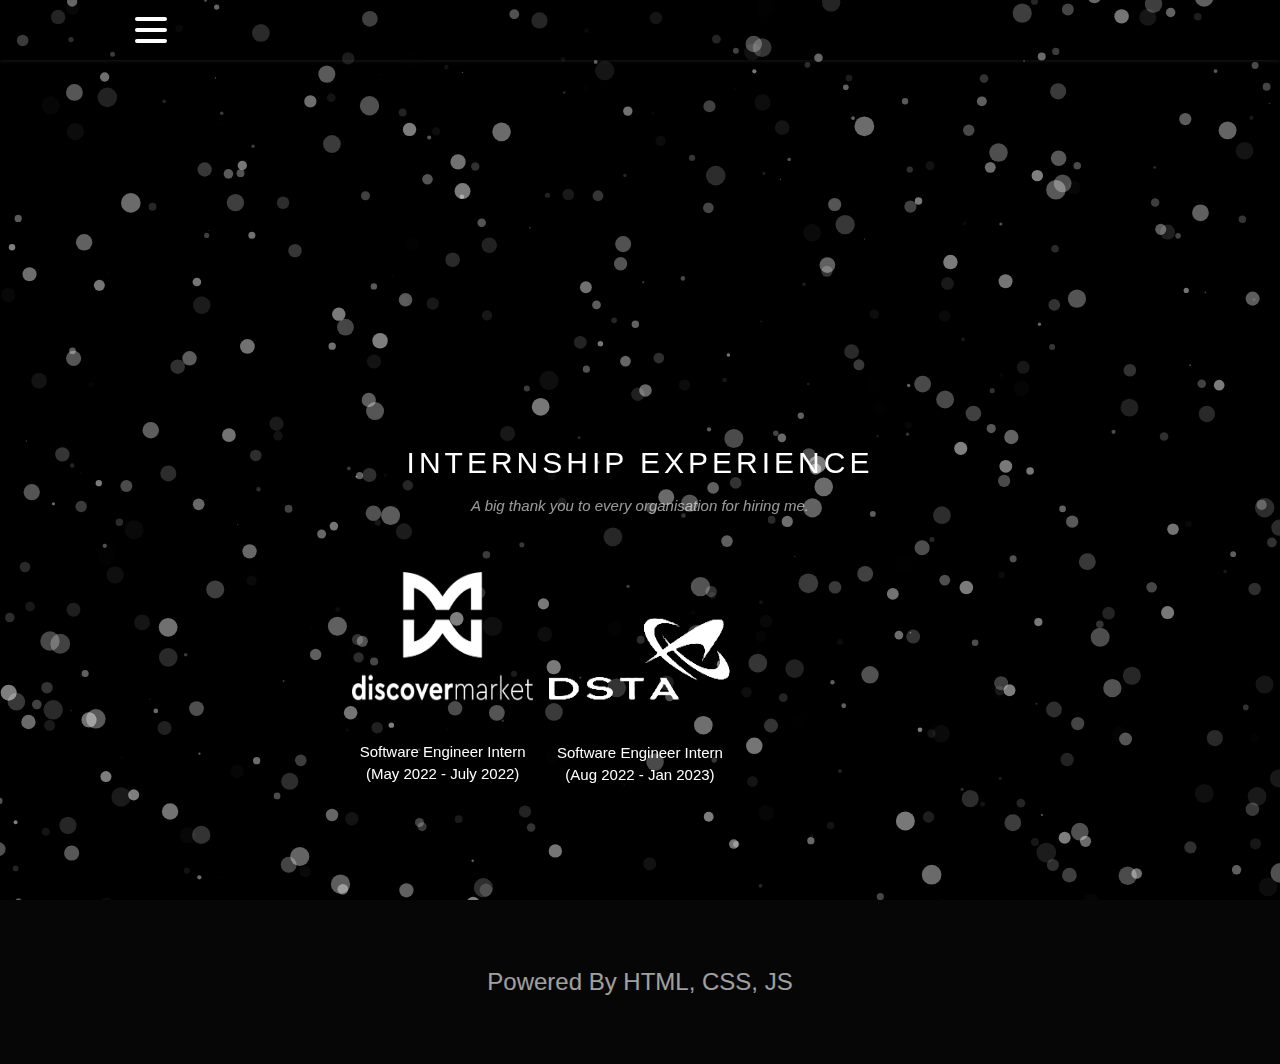
<file: index.html>
<!DOCTYPE html>
<html lang="en">
<head>
  <meta charset="UTF-8">
  <title>DSOHJH</title>
  <meta name="viewport" content="width=device-width, initial-scale=1.0, minimum-scale=1.0, maximum-scale=1.0, user-scalable=no">
  <link rel="stylesheet" media="screen" href="css/style.css">
  <link rel="stylesheet" href="https://www.w3schools.com/w3css/4/w3.css">
  <link rel="stylesheet" href="https://cdnjs.cloudflare.com/ajax/libs/font-awesome/4.7.0/css/font-awesome.min.css">
  <link rel="apple-touch-icon" sizes="180x180" href="favicon_io/apple-touch-icon.png">
  <link rel="icon" type="image/png" sizes="32x32" href="favicon_io/favicon-32x32.png">
  <link rel="icon" type="image/png" sizes="16x16" href="favicon_io/favicon-16x16.png">
  <link rel="manifest" href="favicon_io/site.webmanifest">
  <!-- <link href="https://fonts.googleapis.com/css2?family=Poppins:wght@400;600;700display=swap" rel="stylesheet"> -->
</head>
<body>
<!-- Old Navbar -->
<!-- <div class="w3-top">
    <div class="w3-bar w3-black w3-card">
      <a class="w3-bar-item w3-button w3-padding-large w3-hide-medium w3-hide-large w3-right" href="javascript:void(0)" onclick="myFunction()" title="Toggle Navigation Menu"><i class="fa fa-bars"></i></a>
      <a href="#HOME" class="w3-bar-item w3-button w3-padding-large">HOME</a>
      <a href="#EXP" class="w3-bar-item w3-button w3-padding-large">EXP</a>
      <a href="#HACK" class="w3-bar-item w3-button w3-padding-large">HACK</a>
      <a href="#SWE" class="w3-bar-item w3-button w3-padding-large w3-hide-small">SWE</a>
      <a href="#ML" class="w3-bar-item w3-button w3-padding-large w3-hide-small">ML</a>
      <a href="#ART" class="w3-bar-item w3-button w3-padding-large w3-hide-small">ART</a>
      <a href="#CONTACT" class="w3-bar-item w3-button w3-padding-large w3-hide-small">CONTACT</a>
      <div class="w3-dropdown-hover w3-hide-small">
        <button class="w3-padding-large w3-button" title="More">MORE <i class="fa fa-caret-down"></i></button>     
        <div class="w3-dropdown-content w3-bar-block w3-card-4">
          <a href="https://drive.google.com/file/d/1vuJKJUvjknEqeLuOjL8LojjyweD6KoTy/view?usp=sharing" 
          class="w3-bar-item w3-button">Resume</a>
          <a href="https://www.linkedin.com/in/darren-soh-170999dsohjh/" 
          class="w3-bar-item w3-button">Linkedin</a>
          <a href="https://github.com/darren170999" 
          class="w3-bar-item w3-button">Github</a>
        </div>
      </div>
    </div>
  </div> -->

  <!-- Navbar on small screens (remove the onclick attribute if you want the navbar to always show on top of the content when clicking on the links) -->
<!-- <div id="navDemo" class="w3-bar-block w3-black w3-hide w3-hide-large w3-hide-medium w3-top" style="margin-top:46px">
    <a href="#HOME" class="w3-bar-item w3-button w3-padding-large" onclick="myFunction()">HOME</a>
    <a href="#EXP" class="w3-bar-item w3-button w3-padding-large" onclick="myFunction()">EXP</a>
    <a href="#HACK" class="w3-bar-item w3-button w3-padding-large" onclick="myFunction()">HACK</a>
    <a href="#SWE" class="w3-bar-item w3-button w3-padding-large" onclick="myFunction()">SWE</a>
    <a href="#ML" class="w3-bar-item w3-button w3-padding-large" onclick="myFunction()">ML</a>
    <a href="#ART" class="w3-bar-item w3-button w3-padding-large" onclick="myFunction()">ART</a>
    <a href="#CONTACT" class="w3-bar-item w3-button w3-padding-large" onclick="myFunction()">CONTACT</a>
  </div> -->


<!-- New Navbar -->
  <nav>
    <div class="navbar w3-top" >
      <div class="container nav-container">
          <input class="checkbox" type="checkbox" name="" id="" />
          <div class="hamburger-lines">
            <span class="line line1"></span>
            <span class="line line2"></span>
            <span class="line line3"></span>
          </div>  
        <div class="logo">
        </div>
        <div class="menu-items">
          <li><a href="#" style="color:White">Home</a></li>
          <li><a href="aboutme.html" style="color:White">About me</a></li>
          <li><a href="https://github.com/darren170999" style="color:White">Github</a></li>
          <li><a href="https://drive.google.com/file/d/1vuJKJUvjknEqeLuOjL8LojjyweD6KoTy/view?usp=sharing" style="color:White">Resume</a></li>
          <li><a href="https://www.linkedin.com/in/darren-soh-170999dsohjh/" style="color:White">Contact</a></li>
        </div>
      </div>
    </div>
  </nav>


<!-- particles.js container -->
<div class="w3-black" id="HOME"></div>

<div id="particles-js">
  <div class="w3-display-middle w3-panel w3-center" style="background-color: transparent">
    <div class="centered" style="overflow:scroll; width:100%; height:800px; padding-top: 300px;">

      <!--#EXP-->
      <div class="w3-container w3-content w3-padding-64" >
        <h2 class="w3-wide w3-center" style="color:white">INTERNSHIP EXPERIENCE</h2>
        <p class="w3-opacity w3-center" style="color:white"><i>A big thank you to every organisation for hiring me.</i></p><br>
        <div class="w3-row-padding w3-padding-32" style="margin:0 -16px">
          <div class="w3-third w3-margin-bottom">
            <img src="/images/discover-market-logo-white-vertical.png" alt="DM Logo" style="width:100%; height:130px;" class="w3-hover-opacity">
            <br></br>
            <div class="w3-margin-top" style="color:white">Software Engineer Intern </div>
            <div class="w3-margin-bottom" style="color:white">(May 2022 - July 2022)</div>
          </div>
          <div class="w3-third w3-margin-bottom">
            <br></br>
            <img src="/images/DSTA_Logo.png" alt="DSTA Logo" style="width:100%; height:86px;" class="w3-hover-opacity">
            <br></br>
            <div class="w3-margin-top" style="color:white">Software Engineer Intern </div>
            <div class="w3-margin-bottom" style="color:white">(Aug 2022 - Jan 2023)</div>
          </div>
        </div>

        <!--#HACK-->
        <div class="w3-row-padding w3-padding-32"></div>
          <h2 class="w3-wide w3-center" style="color:white">HACKATHONS!</h2>
          <p class="w3-opacity w3-center" style="color:white"><i>Won some lost many</i></p><br>
      
          <div class="w3-row-padding w3-padding-32" style="margin:0 -16px">
            <div class="w3-third w3-margin-bottom">
              <img src="/images/SCL2.jpeg" alt="New York" style="width:100%; height:130px;" class="w3-hover-opacity">
              <div class="w3-container w3-white" style="padding-bottom:20px;">
                <p><b style="color:black">Shopee Code League 2022</b></p>
                <p class="w3-opacity" style="color:black">Shopee</p>
                <p style="color:black">Leetcode kind of Algorithm Challenge (was super difficult). Mandates: Python and Java used. BFS, DFS, Dijkstra, Greedy, A-Star. Longest common Subsequence. Awarded: Participation.</p>
                <a href="https://drive.google.com/file/d/1jW_Wr0YYpkZ3CUhi3cTAJGMwhrthuwLq/view?usp=sharing" class="w3-bar-item w3-button w3-black w3-margin-top">View Certificate</a>
              </div>
            </div>
            <div class="w3-third w3-margin-bottom">
              <img src="/images/INTU.png" alt="New York" style="width:100%; height:130px;" class="w3-hover-opacity">
              <div class="w3-container w3-white" style="padding-bottom:20px;">
                <p><b style="color:black">INTUITION</b></p>
                <p class="w3-opacity" style="color:black">IEEE INTUITION v8.0 2022</p>
                <p style="color:black">Issue MC for positive ART with Bot Father Telegram. Mandates: Google Cloud ML services, Google script API. Data Augmentation. Keras Image Processing. Awarded: First Place in Open Healthcare Category.</p>
                <a href="https://drive.google.com/file/d/19cagHFVPoFpJ2CEOB6sP_PVJudmpgT_9/view" class="w3-bar-item w3-button w3-black w3-margin-top">View Certificate</a>
              </div>
            </div>
            <div class="w3-third w3-margin-bottom">
              <img src="/images/DSTA.png" alt="New York" style="width:100%; height:130px;" class="w3-hover-opacity">
              <div class="w3-container w3-white" style="padding-bottom:20px;">
                <p><b style="color:black">Today-I-Learned</b></p>
                <p class="w3-opacity" style="color:black">DSTA, BRAINHACK 2021</p>
                <p style="color:black">First Hackathon! Mandates: Data Exploratory Analysis. Data Cleaning. Model Tuning. OpenCV library. RESNET50 for Image Classification and Speech Classification. Awarded: Ninth Place in Open Category.</p>
                <a href="https://drive.google.com/file/d/1sJ4p2BCACl4KUlsreoNjLHT9EU8xatW3/view?usp=sharing" class="w3-bar-item w3-button w3-black w3-margin-top">View Certificate</a>
              </div>
            </div>
          </div>
          <!-- Second Row of Hacks -->
          <div class="w3-row-padding w3-padding-32" style="margin:0 -16px">
            <div class="w3-third w3-margin-bottom">
              <img src="/images/GrabHack.png" alt="New York" style="width:100%; height:130px;" class="w3-hover-opacity">
              <div class="w3-container w3-white" style="padding-bottom:20px;">
                <p><b style="color:black">Grab HackForGood 2022</b></p>
                <p class="w3-opacity" style="color:black">GRAB</p>
                <p style="color:black">Did Frontend for Team. Developed a feature to help Grab users donate money and groceries using Grab's infrastructure. Mandates: DOM, React-bootstrap, ReactJs, Rest APIs. Awarded: 4th place, 500usd</p>
                <a href="https://grabdonate-production.web.app/home" class="w3-bar-item w3-button w3-black w3-margin-top">View Project</a>
              </div>
            </div>
          </div>
        </div>
        <!--#SWE-->
        <div class="w3-container w3-content w3-padding-64">
          <h2 class="w3-wide w3-center" style="color:white">SOFTWARE ENGINEERING PROJECTS</h2>
          <p class="w3-opacity w3-center" style="color:white"><i>Tech Stacks: React, Spring, BootStrap... </i></p><br>
      
          <div class="w3-row-padding w3-padding-32" style="margin:0 -16px">
            <div class="w3-third w3-margin-bottom" style="padding-bottom:20px;">
              <img src="/images/TicTacToe.png" alt="New York" style="width:100%; height:130px;" class="w3-hover-opacity">
              <div class="w3-container w3-white"  style="padding-bottom:20px;">
                <p><b style="color:black">Tic-Tac-Toe</b></p>
                <p class="w3-opacity" style="color:black">CS50x Harvard, Cambridge</p>
                <p style="color:black">Object Oriented Design Programming skills and built self-made sprites.(C,Love2D,Lua)</p>
                <a href="https://github.com/darren170999" class="w3-bar-item w3-button w3-black w3-margin-top">View Project</a>
              </div>
            </div>
            <div class="w3-third w3-margin-bottom" style="padding-bottom:20px;">
              <img src="/images/Sudoku.jpeg" alt="Paris" style="width:100%; height:130px;" class="w3-hover-opacity">
              <div class="w3-container w3-white" style="padding-bottom:20px;">
                <p><b style="color:black">Sudoku Auto-generation</b></p>
                <p class="w3-opacity" style="color:black">NTU</p>
                <p style="color:black">Customized Graphic User Interface. Created a puzzle generation feature.(Java)</p>
                <a href="https://github.com/darren170999" class="w3-bar-item w3-button w3-black w3-margin-top">View Project</a>
              </div>
            </div>
            <div class="w3-third w3-margin-bottom">
              <img src="/images/CrossyRoad.png" alt="San Francisco" style="width:100%; height:130px;" class="w3-hover-opacity">
              <div class="w3-container w3-white" style="padding-bottom:20px;">
                <p><b style="color:black">Crossy Road</b></p>
                <p class="w3-opacity" style="color:black">NTU</p>
                <p style="color:black">C# scripts for movements. Models made with Blender. ML Enemy.(TensorFlow, UNITY3D, Blender)</p>
                <a href="https://github.com/darren170999" class="w3-bar-item w3-button w3-black w3-margin-top">View Project</a>
              </div>
            </div>
          </div>
          <!-- Second row of SWE -->
          <div class="w3-row-padding w3-padding-32" style="margin:0 -16px">
            <div class="w3-third w3-margin-bottom">
              <img src="/images/ECommerce.jpg" alt="New York" style="width:100%; height:130px;" class="w3-hover-opacity">
              <div class="w3-container w3-white" style="padding-bottom:20px;">
                <p><b style="color:black">E-commerce Website</b></p>
                <p class="w3-opacity" style="color:black">NTU</p>
                <p style="color:black">MYSQL DataBase. Webhooks. Apache Tomcat servlets.(Apache Tomcat, JavaScript, HTML, CSS, MYSQL)</p>
                <a href="https://github.com/darren170999" class="w3-bar-item w3-button w3-black w3-margin-top">View Project</a>
              </div>
            </div>
            <div class="w3-third w3-margin-bottom">
              <img src="/images/AndroidStudio.jpeg" alt="Paris" style="width:100%; height:130px;" class="w3-hover-opacity">
              <div class="w3-container w3-white" style="padding-bottom:20px;">
                <p><b style="color:black">Covid-19 Application</b></p>
                <p class="w3-opacity" style="color:black">NTU</p>
                <p style="color:black">Application to collect Covid19 Data. IP configurations. (Android Studio, Kotlin, MYSQL)</p>
                <a href="https://github.com/darren170999" class="w3-bar-item w3-button w3-black w3-margin-top">View Project</a>
              </div>
            </div>
            <div class="w3-third w3-margin-bottom">
              <img src="/images/Twilio.png" alt="San Francisco" style="width:100%; height:130px;" class="w3-hover-opacity">
              <div class="w3-container w3-white" style="padding-bottom:20px;">
                <p><b style="color:black">Twilio Chatbot</b></p>
                <p class="w3-opacity" style="color:black">Personal/Work</p>
                <p style="color:black"> Chatbot made for clients to get quotes on Whatsapp. (SpringBoot, MongoDB, Dialogflow.) </p>
                <a class="w3-bar-item w3-button w3-black w3-margin-top">In Progress</a>
              </div>
            </div>
          </div>
        </div>
        <!-- ML -->
        <div class="w3-container w3-content w3-padding-64">
          <h3 class="w3-wide w3-center" style="color:white">MACHINE LEARNING PROJECTS</h3>
          <p class="w3-opacity w3-center" style="color:white"><i>The all seeing eye of Coding</i></p><br>
      
          <div class="w3-row-padding w3-padding-32" style="margin:0 -16px">
            <div class="w3-third w3-margin-bottom">
              <img src="/images/AiTestKitchen.png" alt="Paris" style="width:100%; height:130px;" class="w3-hover-opacity">
              <div class="w3-container w3-white" style="padding-bottom:20px;">
                <p><b style="color:black">AI Test Kitchen</b></p>
                <p class="w3-opacity" style="color:black">Personal</p>
                <p style="color:black">Google's Natural Language Processing and AI development platform.</p>
                <a class="w3-bar-item w3-button w3-black w3-margin-top">In Progress</a>
              </div>
            </div>
            <div class="w3-third w3-margin-bottom">
              <img src="/images/NotNowLizards.jpeg" alt="Paris" style="width:100%; height:130px;" class="w3-hover-opacity">
              <div class="w3-container w3-white" style="padding-bottom:20px;">
                <p><b style="color:black">Not now lizards!</b></p>
                <p class="w3-opacity" style="color:black">MLDA</p>
                <p style="color:black">Sprays water when a lizard crawls by a camera(OpenCV, Arduino, ROS)</p>
                <a class="w3-bar-item w3-button w3-black w3-margin-top">In Progress</a>
              </div>
            </div>
            <div class="w3-third w3-margin-bottom">
              <img src="/images/Titanic.png" alt="San Francisco" style="width:100%; height:130px;" class="w3-hover-opacity">
              <div class="w3-container w3-white" style="padding-bottom:20px;">
                <p><b style="color:black">Titanic Disaster Prediction</b></p>
                <p class="w3-opacity" style="color:black"></p>
                <p style="color:black">Sklearn ML models, Data cleaning, Variance Testing, Feature engineering.</p>
                <a href="https://github.com/darren170999" class="w3-bar-item w3-button w3-black w3-margin-top">View Project</a>
              </div>
            </div>
          </div>
          <!-- Second Row of ML -->
          <div class="w3-row-padding w3-padding-32" style="margin:0 -16px">
            <div class="w3-third w3-margin-bottom">
              <img src="/images/MediaPipe.png" alt="San Francisco" style="width:100%; height:130px;" class="w3-hover-opacity">
              <div class="w3-container w3-white" style="padding-bottom:20px;">
                <p><b style="color:black">Basic MediaPipe</b></p>
                <p class="w3-opacity" style="color:black"></p>
                <p style="color:black">Computer Vision</p>
                <a class="w3-bar-item w3-button w3-black w3-margin-top">In Progress</a>
              </div>
            </div>
          </div>
        </div>
        <!-- Contact -->
        <div class="w3-container w3-content w3-padding-64">
          <h4 class="w3-wide w3-center" style="color:white">CONTACT</h4>
          <p class="w3-opacity w3-center" style="color:white"><i>You have scrolled this far! Thanks for visiting!</i></p>
          <div class="w3-row w3-padding-32">
            <div class="w3-half w3-container w3-margin-bottom">
              <i class="fa fa-map-marker" style="width:30px;color:white"></i> 
              <p style="color: white;">Singapore, SG</p>
              <br>
              <i class="fa fa-phone" style="width:30px;color:white"></i> 
              <p style="color: white;">Phone: +65 9018 1182</p>
              <br>
            </div>
            <div class="w3-half w3-container w3-margin-bottom">
              <i class="fa fa-university" style="width:30px;color:white"></i> 
              <p style="color: white;">Nanyang Technological University</p>
              <br>
              <i class="fa fa-envelope" style="width:30px;color:white"> </i> 
              <p style="color: white;">Email: DSOH010@e.ntu.edu.sg</p>
              <br>
            </div>
          </div>
        </div>
      </div>
    </div>
  </div>
</div>

<!-- 
<br></br> -->
<!-- #ART -->

<!-- <div class="w3-black" id="ART"></div> -->

<!-- <iframe src="https://hubs.mozilla.com/ZBwTESQ?embed_token=a84a4e4fdf664dea5c7f57d0484f9474" style="text-align:center; width: 1400px; height: 768px;" allow="microphone; camera; vr; speaker;"></iframe> -->



<!-- Footer -->
<footer class="w3-container w3-padding-64 w3-center w3-opacity w3-black w3-xlarge">
  <!-- <i class="fa fa-facebook-official w3-hover-opacity" style="width:30px;color:white"></i>
  <i class="fa fa-instagram w3-hover-opacity" style="width:30px;color:white"></i>
  <i class="fa fa-linkedin w3-hover-opacity" style="width:30px;color:white"></i> -->
  <h7>Powered By HTML, CSS, JS</h7>
</footer>

<!-- scripts -->
<script src="../particles.js"></script>
<script src="js/app.js"></script>
<script
function myFunction() {
    var x = document.getElementById("navDemo");
    if (x.className.indexOf("w3-show") == -1) {
      x.className += " w3-show";
    } else { 
      x.className = x.className.replace(" w3-show", "");
    }
  }>
</script>

</html>
</body>
</file>
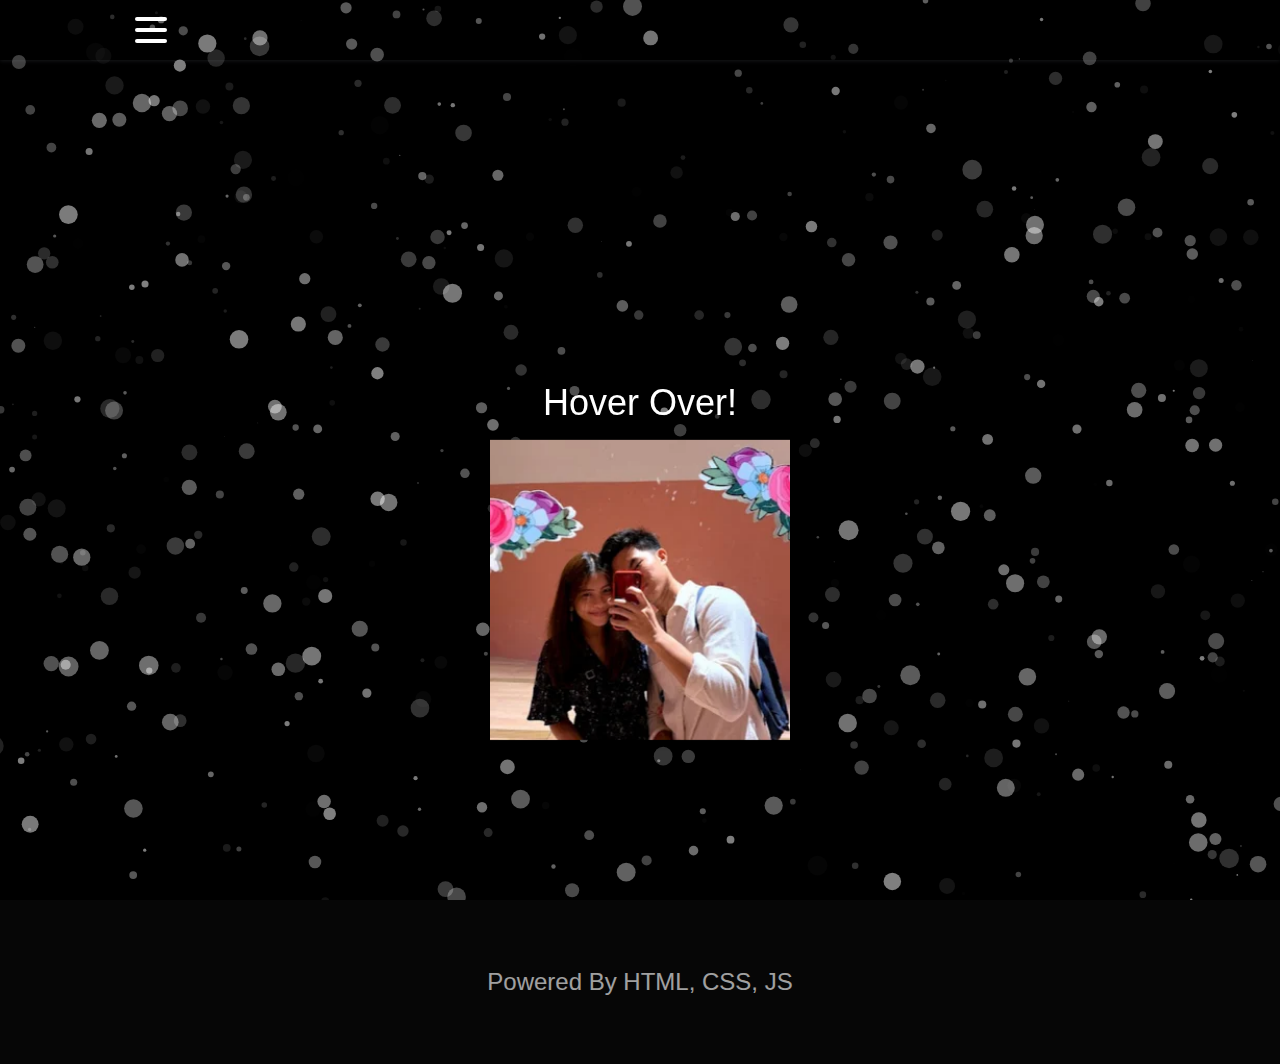
<file: aboutme.html>
<!DOCTYPE html>
<html lang="en">
<head>
  <meta charset="UTF-8">
  <title>aboutme</title>
  <meta name="viewport" content="width=device-width, initial-scale=1.0, minimum-scale=1.0, maximum-scale=1.0, user-scalable=no">
  <link rel="stylesheet" media="screen" href="css/style.css">
  <link rel="stylesheet" href="https://www.w3schools.com/w3css/4/w3.css">
  <link rel="stylesheet" href="https://cdnjs.cloudflare.com/ajax/libs/font-awesome/4.7.0/css/font-awesome.min.css">
  <link rel="apple-touch-icon" sizes="180x180" href="favicon_io_aboutme/apple-touch-icon.png">
  <link rel="icon" type="image/png" sizes="32x32" href="favicon_io_aboutme/favicon-32x32.png">
  <link rel="icon" type="image/png" sizes="16x16" href="favicon_io_aboutme/favicon-16x16.png">
  <link rel="manifest" href="favicon_io_aboutme/site.webmanifest">
  
  <!-- <link href="https://fonts.googleapis.com/css2?family=Poppins:wght@400;600;700display=swap" rel="stylesheet"> -->
</head>
<body>

<!-- New Navbar -->
  <nav>
    <div class="navbar w3-top" >
      <div class="container nav-container">
          <input class="checkbox" type="checkbox" name="" id="" />
          <div class="hamburger-lines">
            <span class="line line1"></span>
            <span class="line line2"></span>
            <span class="line line3"></span>
          </div>  
        <div class="logo">
        </div>
        <div class="menu-items">
          <li><a href="index.html" style="color:White">Home</a></li>
          <li><a href="aboutme.html" style="color:White">About me</a></li>
          <li><a href="https://github.com/darren170999" style="color:White">Github</a></li>
          <li><a href="https://drive.google.com/file/d/1f1jsJDeCTgmBRJotWspbv5VG8yN3lTaz/view?usp=sharing" style="color:White">Resume</a></li>
          <li><a href="https://www.linkedin.com/in/darren-soh-170999dsohjh/" style="color:White">Contact</a></li>
        </div>
      </div>
    </div>
  </nav>


<!-- particles.js container -->
<div class="w3-black" id="aboutme"></div>

<div id="particles-js">
    <canvas class="particles-js-canvas-el" width="924" height="657" style="width:100%;height:100%">
    </canvas>
</div>
<!-- <div class="badge-base LI-profile-badge" data-locale="en_US" data-size="w3-hide-small" data-theme="dark" data-type="HORIZONTAL" data-vanity="darren-soh-170999dsohjh" data-version="v1"><a class="badge-base__link LI-simple-link" href="https://sg.linkedin.com/in/darren-soh-170999dsohjh?trk=profile-badge">Darren Soh</a></div> -->
              
<div id="root">
    <div class="w3-display-middle w3-panel w3-center" style="background-color: transparent">
        <div class="centered" style="overflow:scroll; width:100%; height:800px; padding-top: 300px;">
            <h1 style="color:white;">Hover Over!</h1>
            <div class="flip-card">
                <div class="flip-card-inner">
                    <div class="flip-card-front">
                        <img src="images/avatar.png" alt="Avatar" style="width:300px;height:300px;">
                    </div>
                    <div class="flip-card-back">
                        <h1>
                            <a href="" class="typewrite" style="color:rgb(0, 0, 0)" data-period="2000" data-type='[ "Hi, I am Darren Soh.", "My aspirations include:", "Software Engineering.", "Algorithm Engineering." ]'>
                            <span class="wrap"></span>
                            </a>
                        </h1>
                    </div>
                </div>
            </div>
        </div>
    </div>
</div>
<!-- 
<br></br> -->
<!-- #ART -->

<!-- <div class="w3-black" id="ART"></div> -->

<!-- <iframe src="https://hubs.mozilla.com/ZBwTESQ?embed_token=a84a4e4fdf664dea5c7f57d0484f9474" style="text-align:center; width: 1400px; height: 768px;" allow="microphone; camera; vr; speaker;"></iframe> -->



<!-- Footer -->
<footer class="w3-container w3-padding-64 w3-center w3-opacity w3-black w3-xlarge">
  <!-- <i class="fa fa-facebook-official w3-hover-opacity" style="width:30px;color:white"></i>
  <i class="fa fa-instagram w3-hover-opacity" style="width:30px;color:white"></i>
  <i class="fa fa-linkedin w3-hover-opacity" style="width:30px;color:white"></i> -->
  <h7>Powered By HTML, CSS, JS</h7>
</footer>

<!-- scripts -->
<script src="https://platform.linkedin.com/badges/js/profile.js" async defer type="text/javascript"></script>
<script src="../particles.js"></script>
<script src="js/app.js"></script>
<script
function myFunction() {
    var x = document.getElementById("navDemo");
    if (x.className.indexOf("w3-show") == -1) {
      x.className += " w3-show";
    } else { 
      x.className = x.className.replace(" w3-show", "");
    }
  }>
var TxtType = function(el, toRotate, period) {
        this.toRotate = toRotate;
        this.el = el;
        this.loopNum = 0;
        this.period = parseInt(period, 10) || 2000;
        this.txt = '';
        this.tick();
        this.isDeleting = false;
    };

    TxtType.prototype.tick = function() {
        var i = this.loopNum % this.toRotate.length;
        var fullTxt = this.toRotate[i];

        if (this.isDeleting) {
        this.txt = fullTxt.substring(0, this.txt.length - 1);
        } else {
        this.txt = fullTxt.substring(0, this.txt.length + 1);
        }

        this.el.innerHTML = '<span class="wrap">'+this.txt+'</span>';

        var that = this;
        var delta = 200 - Math.random() * 100;

        if (this.isDeleting) { delta /= 2; }

        if (!this.isDeleting && this.txt === fullTxt) {
        delta = this.period;
        this.isDeleting = true;
        } else if (this.isDeleting && this.txt === '') {
        this.isDeleting = false;
        this.loopNum++;
        delta = 500;
        }

        setTimeout(function() {
        that.tick();
        }, delta);
    };

    window.onload = function() {
        var elements = document.getElementsByClassName('typewrite');
        for (var i=0; i<elements.length; i++) {
            var toRotate = elements[i].getAttribute('data-type');
            var period = elements[i].getAttribute('data-period');
            if (toRotate) {
              new TxtType(elements[i], JSON.parse(toRotate), period);
            }
        }
        // INJECT CSS
        var css = document.createElement("style");
        css.type = "text/css";
        css.innerHTML = ".typewrite > .wrap { border-right: 0.08em solid #fff}";
        document.body.appendChild(css);
    };
</script>


</html>
</body>
</file>
<file: css/style.css>
/* Generic Styling */
   html,body,div,span,object,iframe,h1,h2,h3,h4,h5,h6,p,blockquote,pre,abbr,address,cite,code,del,dfn,em,img,ins,kbd,q,samp,small,strong,sub,sup,var,b,i,dl,dt,dd,ol,ul,li,fieldset,form,label,legend,table,caption,tbody,tfoot,thead,tr,th,td,article,aside,canvas,details,figcaption,figure,footer,header,hgroup,menu,nav,section,summary,time,mark,audio,video{margin:0;padding:0;border:0;outline:0;font-size:100%;vertical-align:baseline;background:transparent}
   body{line-height:1}
   article,aside,details,figcaption,figure,footer,header,hgroup,menu,nav,section{display:block}
   nav ul{list-style:none}
   blockquote,q{quotes:none}
   blockquote:before,blockquote:after,q:before,q:after{content:none}
   a{margin:0;padding:0;font-size:100%;vertical-align:baseline;background:transparent;text-decoration:none}
   mark{background-color:#ff9;color:#000;font-style:italic;font-weight:bold}
   del{text-decoration:line-through}
   abbr[title],dfn[title]{border-bottom:1px dotted;cursor:help}
   table{border-collapse:collapse;border-spacing:0}
   hr{display:block;height:1px;border:0;border-top:1px solid #ccc;margin:1em 0;padding:0}
   input,select{vertical-align:middle}
   li{list-style:none}
   
   html,body{ 
       width:100%;
       height:100%;
       background:#111;
   }
   
   html{
     -webkit-tap-highlight-color: rgba(0, 0, 0, 0);
   }
   
   body{
     font:normal 75% Arial, Helvetica, sans-serif;
   }
   
   canvas{
     display:block;
     margin:0;
     padding:0;
     /* vertical-align:bottom; */
   }
   /* Count Particles if needed */
/*    
   .count-particles{
     background: #000022;
     position: absolute;
     top: 48px;
     left: 0;
     width: 80px;
     color: #13E8E9;
     font-size: .8em;
     text-align: left;
     text-indent: 4px;
     line-height: 14px;
     padding-bottom: 2px;
     font-family: Helvetica, Arial, sans-serif;
     font-weight: bold;
   }
   
   .js-count-particles{
     font-size: 1.1em;
   } */
   
   #stats,
   .count-particles{
     -webkit-user-select: none;
     margin-top: 5px;
     margin-left: 5px;
   }
   
   #stats{
     border-radius: 3px 3px 0 0;
     overflow: hidden;
   }
   
   .count-particles{
     border-radius: 0 0 3px 3px;
   }
   
/* ---- particles.js container ---- */
   #particles-js, canvas{
     width: 100%;
     height: 100%;
     background-color: #000000;
     background-image: url('');
     background-size: cover;
     background-position: 50% 50%;
     background-repeat: no-repeat;
   }

   .output {
    text-align:center;
    font-family: 'Source Code Pro', monospace;
    color:rgb(255, 255, 255);
  }

element.style {
  inline-size: 300px;
  overflow-wrap: break-word;
}


/* DEMO-SPECIFIC STYLES */

/* Images */
img {
  height: auto;
  width: 100%;
  vertical-align: middle;
}

.pics_in_a_row {
  display: flex;
}


/* Aaaand just some general styling. */

*, *:before, *:after {
  box-sizing: border-box;
}

/* new navbar */

@import url("https://fonts.googleapis.com/css2?family=Poppins:ital,wght@0,100;0,200;0,300;0,400;0,500;0,600;0,700;0,800;0,900;1,100;1,200;1,300;1,400;1,500;1,600;1,700;1,800;1,900&display=swap");

* {
  margin: 0;
  padding: 0;
  box-sizing: border-box;
}

body {
  font-family: "Poppins", sans-serif;
}

.container {
  max-width: 1050px;
  width: 90%;
  margin: auto;
}

.navbar {
  width: 100%;
  box-shadow: 0 1px 4px rgb(146 161 176 / 15%);
}

.nav-container {
  display: flex;
  justify-content: space-between;
  align-items: center;
  height: 62px;
}

.navbar .menu-items {
  display: flex;
}

.navbar .nav-container li {
  list-style: none;
}

.navbar .nav-container a {
  text-decoration: none;
  color: #0e2431;
  font-weight: 500;
  font-size: 1.2rem;
  padding: 0.7rem;
}

.navbar .nav-container a:hover{
    font-weight: bolder;
}

.nav-container {
  display: block;
  position: relative;
  height: 60px;
}

.nav-container .checkbox {
  position: absolute;
  display: block;
  height: 32px;
  width: 32px;
  top: 20px;
  left: 20px;
  z-index: 5;
  opacity: 0;
  cursor: pointer;
}

.nav-container .hamburger-lines {
  display: block;
  height: 26px;
  width: 32px;
  position: absolute;
  top: 17px;
  left: 20px;
  z-index: 2;
  display: flex;
  flex-direction: column;
  justify-content: space-between;
}

.nav-container .hamburger-lines .line {
  display: block;
  height: 4px;
  width: 100%;
  border-radius: 10px;
  background: #FFFFFF;
}

.nav-container .hamburger-lines .line1 {
  transform-origin: 0% 0%;
  transition: transform 0.4s ease-in-out;
}

.nav-container .hamburger-lines .line2 {
  transition: transform 0.2s ease-in-out;
}

.nav-container .hamburger-lines .line3 {
  transform-origin: 0% 100%;
  transition: transform 0.4s ease-in-out;
}

.navbar .menu-items {
  padding-top: 77px;
  box-shadow: inset 0 0 2000px rgba(0, 0, 0);
  height: 100vh;
  width: 100%;
  transform: translate(-150%);
  display: flex;
  flex-direction: column;
  margin-left: 0px;
  padding-left: 0px;
  transition: transform 0.8s ease-in-out;
  text-align: left;
}

.navbar .menu-items li {
  margin-bottom: 1.2rem;
  font-size: 1.5rem;
  font-weight: 500;
}

.logo {
  position: absolute;
  top: 5px;
  right: 15px;
  font-size: 1.2rem;
  color: #000000;
}

.nav-container input[type="checkbox"]:checked ~ .menu-items {
  transform: translateX(0);
}

.nav-container input[type="checkbox"]:checked ~ .hamburger-lines .line1 {
  transform: rotate(45deg);
}

.nav-container input[type="checkbox"]:checked ~ .hamburger-lines .line2 {
  transform: scaleY(0);
}

.nav-container input[type="checkbox"]:checked ~ .hamburger-lines .line3 {
  transform: rotate(-45deg);
}

.nav-container input[type="checkbox"]:checked ~ .logo{
  display: none;
}
/* Flip Card */
.flip-card {
  background-color: transparent;
  width: 300px;
  height: 300px;
  perspective: 1000px;
}

.flip-card-inner {
  position: relative;
  width: 100%;
  height: 100%;
  text-align: center;
  transition: transform 0.6s;
  transform-style: preserve-3d;
  box-shadow: 0 4px 8px 0 rgba(0,0,0,0.2);
}

.flip-card:hover .flip-card-inner {
  transform: rotateY(180deg);
}

.flip-card-front, .flip-card-back {
  position: absolute;
  width: 100%;
  height: 100%;
  -webkit-backface-visibility: hidden;
  backface-visibility: hidden;
}

.flip-card-front {
  background-color: #bbb;
  color: black;
}

.flip-card-back {
  background-color: #ffffff;
  color: rgb(0, 0, 0);
  transform: rotateY(180deg);
}
/* Party popping */
</file>
